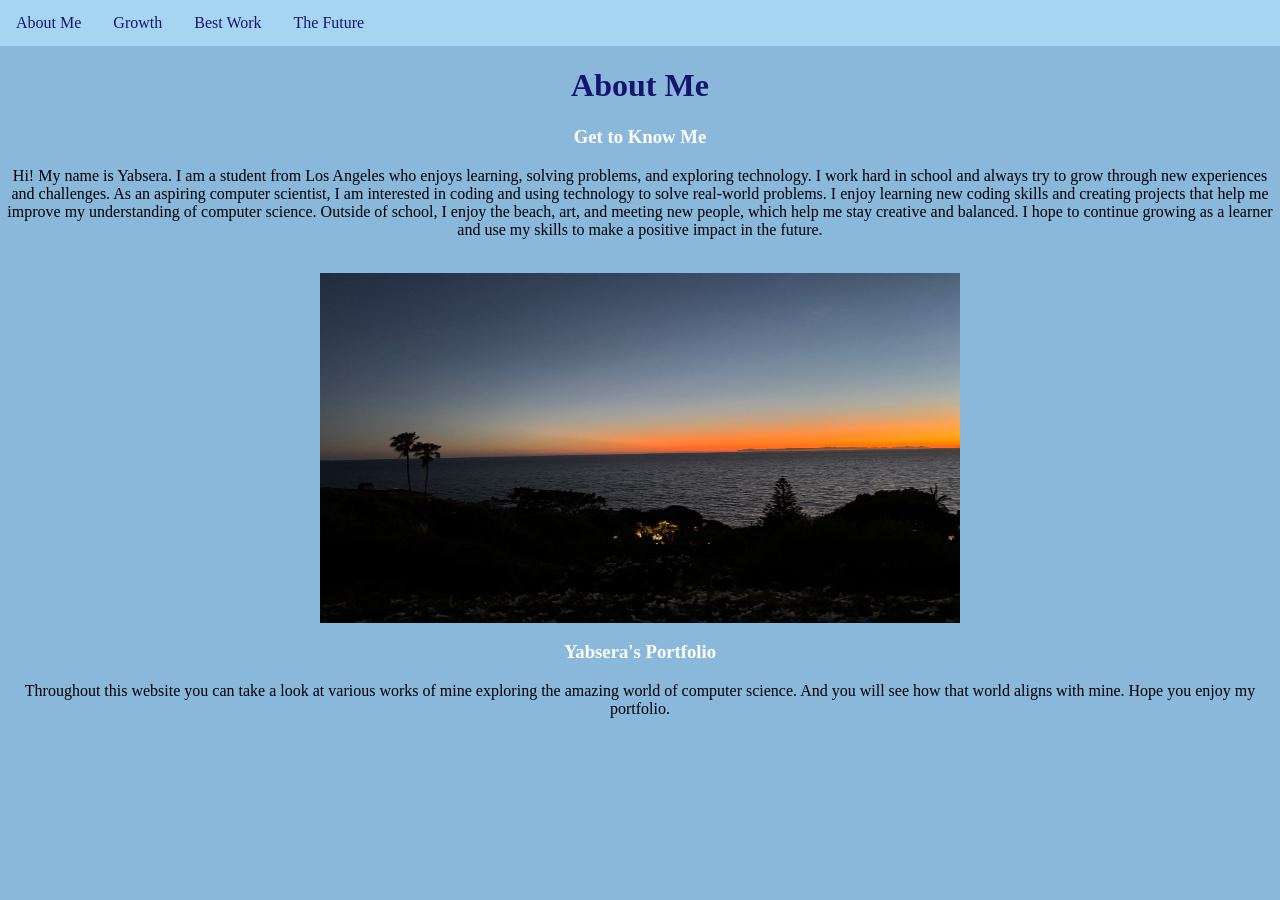
<file: index.html>
<!DOCTYPE html>
<html>
  <head>
    <link rel="stylesheet" href="style.css">
  </head>
  <body>

 <ul>
    <li><a href="index.html">About Me</a></li>
    <li><a href="growth.html">Growth</a></li>
   <li><a href="best.html">Best Work</a></li>
   <li><a href="future.html">The Future</a></li>
  </ul>

   <h1> About Me</h1>

     <h3>Get to Know Me </h3>
<p>Hi! My name is Yabsera. I am a student from Los Angeles 
  who enjoys learning, solving problems, and exploring technology.
  I work hard in school and always try to grow through new experiences and challenges.
  As an aspiring computer scientist, I am interested in coding
  and using technology to solve real-world problems. I enjoy learning new coding skills 
  and creating projects that help me improve my understanding of computer science.
  Outside of school, I enjoy the beach, art, and meeting new people, which help 
  me stay creative and balanced. I hope to continue growing as a learner and 
  use my skills to make a positive impact in the future.</p> 
    <br>

    <img src="beach.jpeg" />
    
    <h3>Yabsera's Portfolio</h3>
    <p> Throughout this website you can take a look at various works of mine
    exploring the amazing world of computer science. And you will see how that world
    aligns with mine. Hope you enjoy my portfolio.</p>
  </body>
</html>
</file>
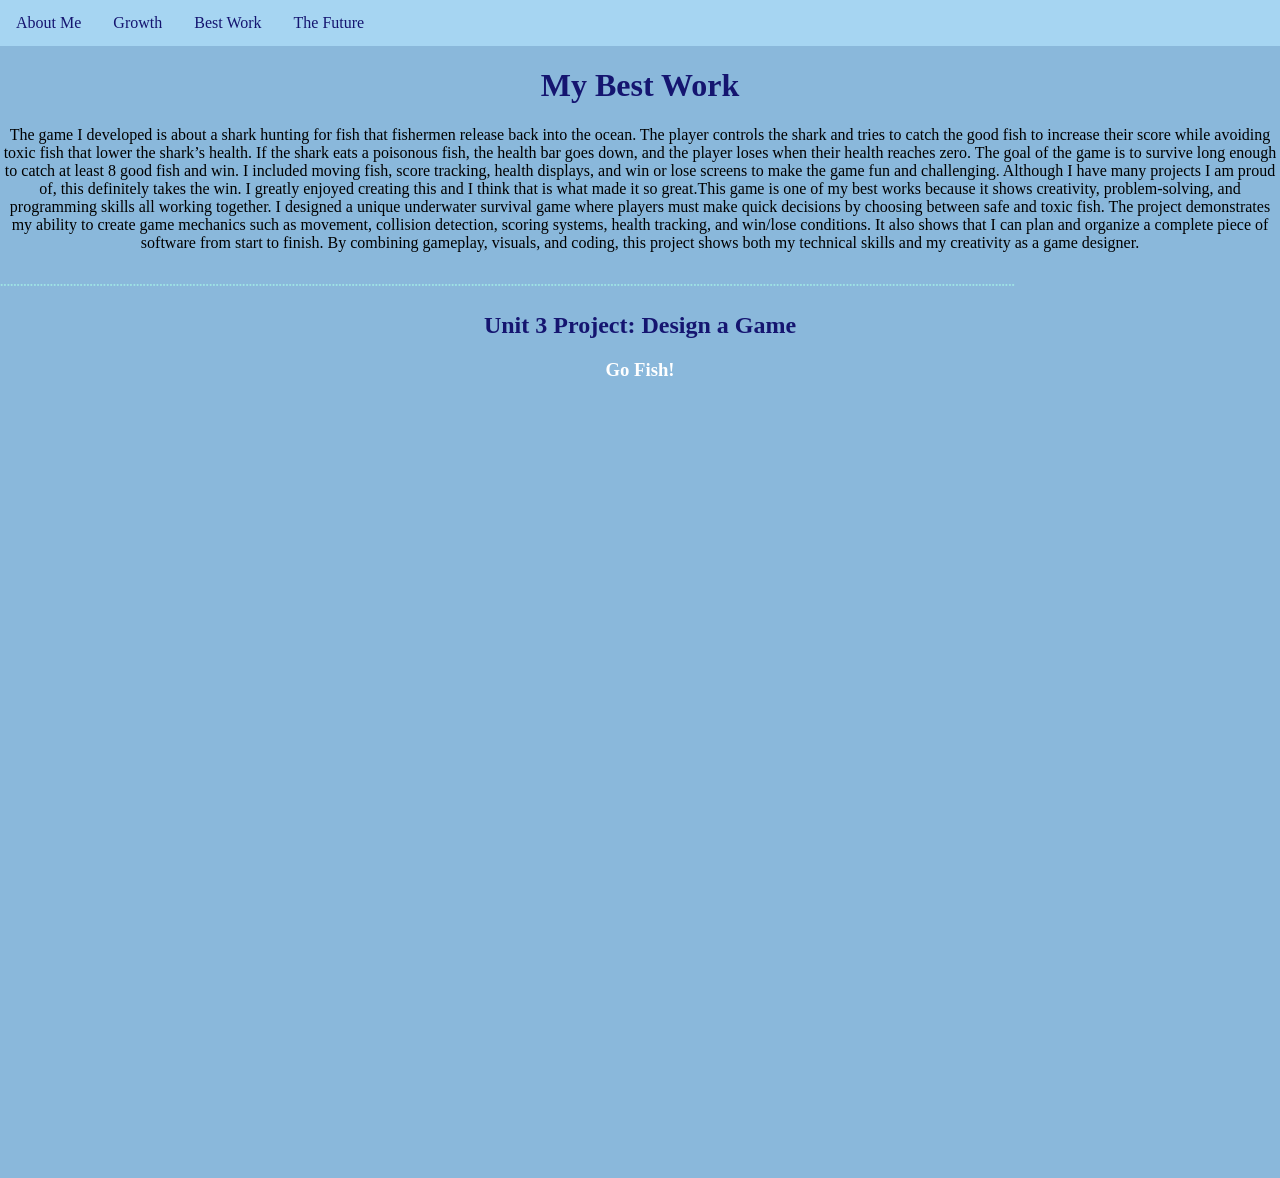
<file: best.html>
<head>
    <link rel="stylesheet" href="best.css">
  </head>

 <body>
   <ul>
    <li><a href="index.html">About Me</a></li>
    <li><a href="growth.html">Growth</a></li>
   <li><a href="best.html">Best Work</a></li>
   <li><a href="future.html">The Future</a></li>
  </ul>

   <h1> My Best Work</h1>

   <p> The game I developed is about a shark hunting for fish that fishermen release back into the ocean.
     The player controls the shark and tries to catch the good fish to increase their score 
     while avoiding toxic fish that lower the shark’s health. If the shark eats a poisonous fish,
     the health bar goes down, and the player loses when their health reaches zero. The goal of the
     game is to survive long enough to catch at least 8 good fish and win. I included moving fish, 
     score tracking, health displays, and win or lose screens to make the game fun and challenging. Although I have many projects I am proud of, this definitely takes the win. I greatly enjoyed creating this and I think that is what made it so great.This game is one of my best works because it shows creativity, problem-solving, and programming skills all working together. I designed a unique underwater survival game where players must make quick decisions by choosing between safe and toxic fish. The project demonstrates my ability to create game mechanics such as movement, collision detection, scoring systems, health tracking, and win/lose conditions. It also shows that I can plan and organize a complete piece of software from start to finish. By combining gameplay, visuals, and  coding, this project shows both my technical skills and my creativity as a game designer.</p>

      <h5> ..................................................................................................................................................................................................................................................................................................................</h5>
   <h2> Unit 3 Project: Design a Game </h2>
   <h3>Go Fish!</h3>


   <iframe width="440" height="757" style="border: 0px;" src="https://studio.code.org/projects/gamelab/0160572c-effc-488f-ab4b-72ef4289f1f1/embed"></iframe>
   </body>
</file>
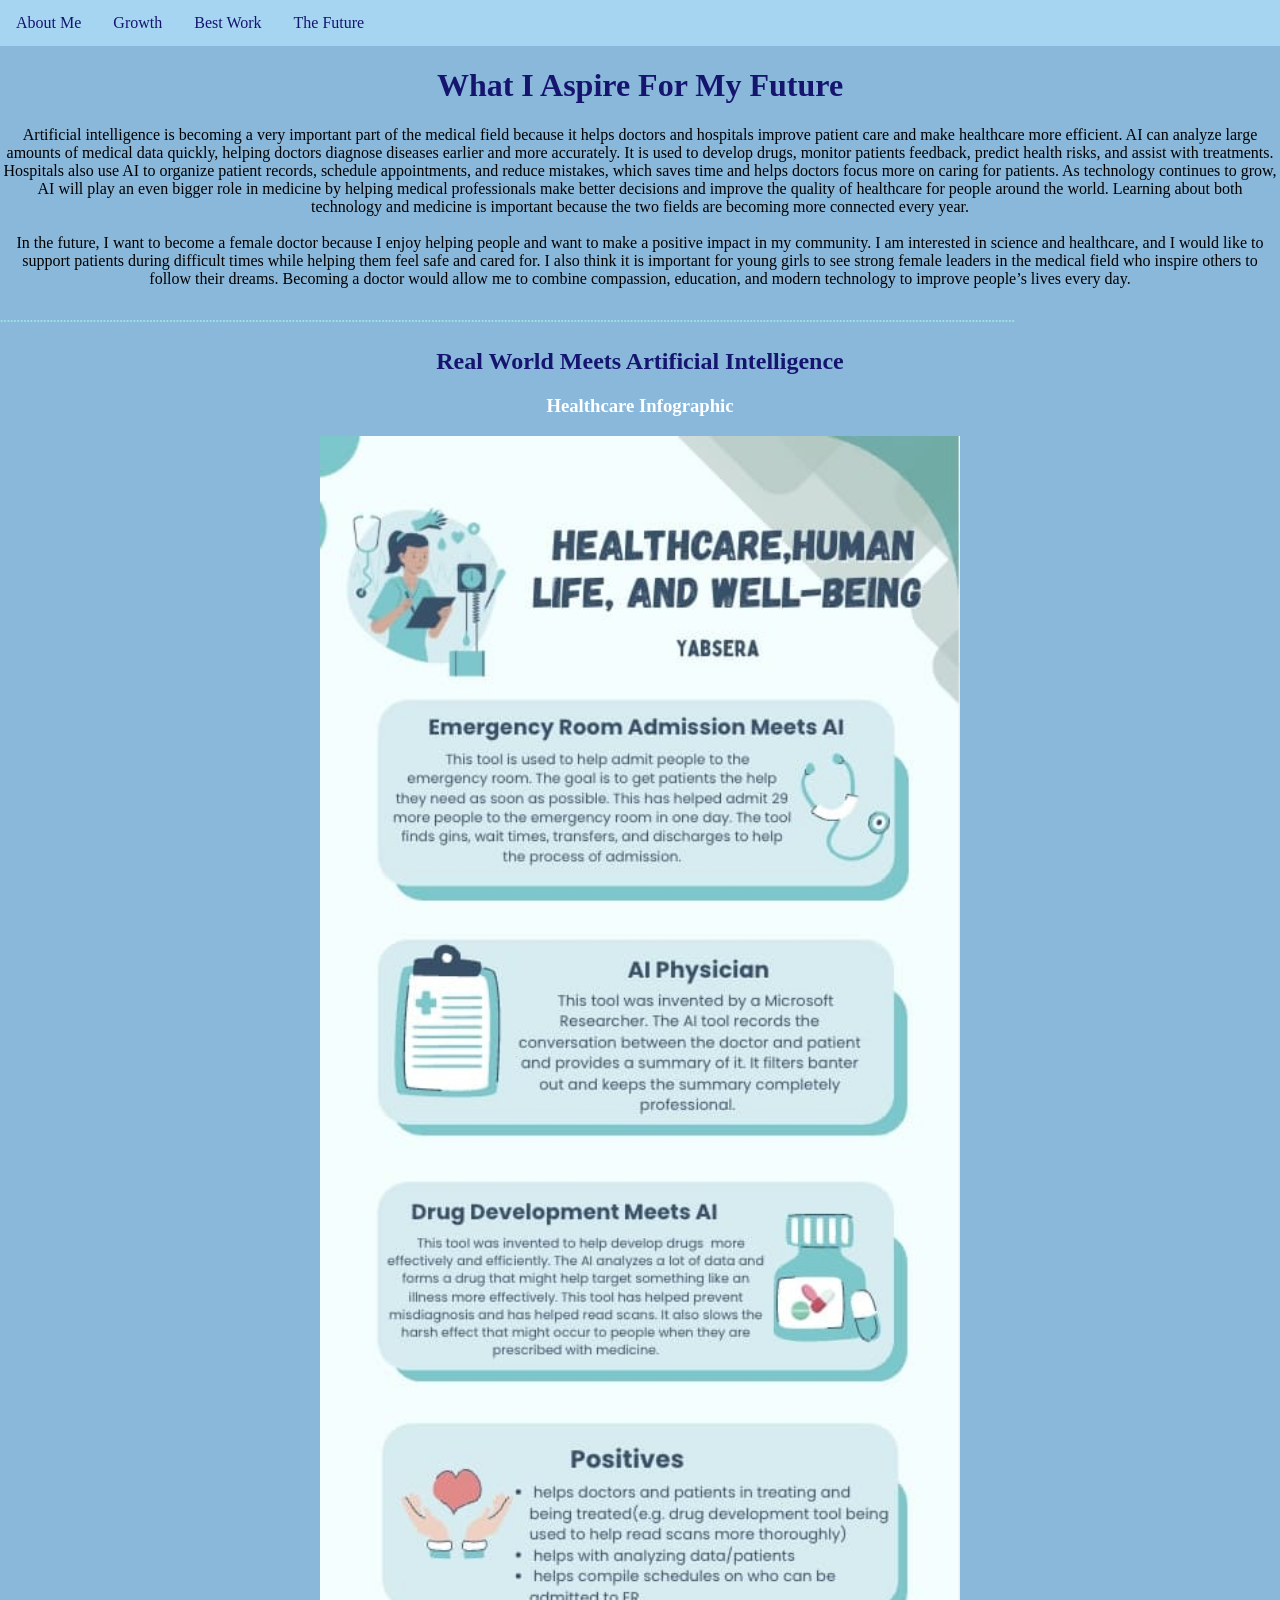
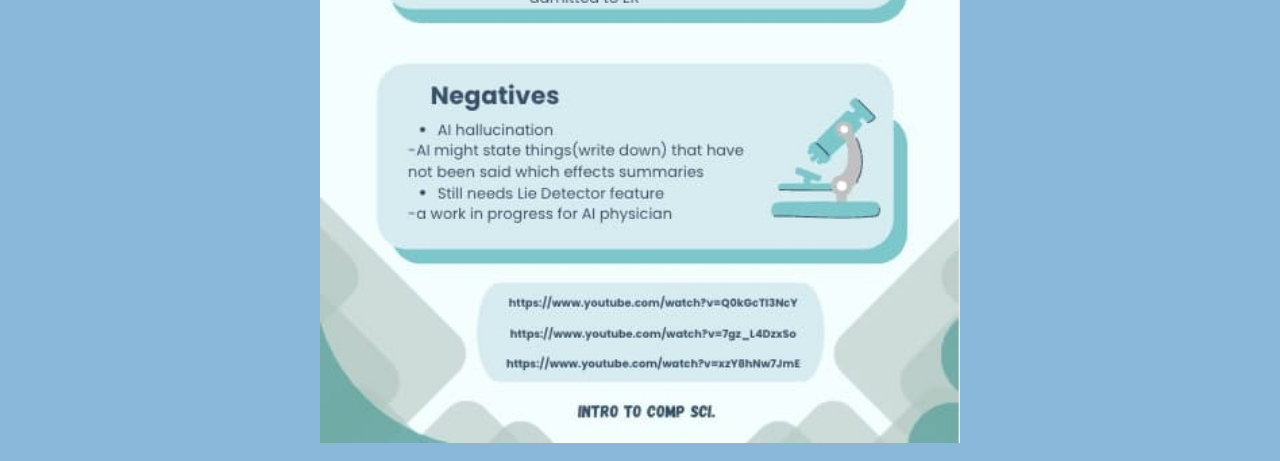
<file: future.html>
<head>
    <link rel="stylesheet" href="future.css">
  </head>
 <body>
   <ul>
    <li><a href="index.html">About Me</a></li>
    <li><a href="growth.html">Growth</a></li>
   <li><a href="best.html">Best Work</a></li>
   <li><a href="future.html">The Future</a></li>
  </ul>

<h1> What I Aspire For My Future </h1>

   <p>Artificial intelligence is becoming a very important part of the medical field because it helps doctors 
     and hospitals improve patient care and make healthcare more efficient. AI can analyze large amounts of medical data quickly,
     helping doctors diagnose diseases earlier and more accurately. It is used to develop drugs, monitor patients feedback, predict 
     health risks, and assist with treatments. Hospitals also use AI to organize patient records, schedule appointments, and reduce mistakes, 
     which saves time and helps doctors focus more on caring for patients. As technology continues to grow, AI will play an even bigger role in medicine 
     by helping medical professionals make better decisions and improve the quality of healthcare for people around the world. Learning about both technology and 
     medicine is important because the two fields are becoming more connected every year.
<br>
     <br>
     In the future, I want to become a female doctor because I enjoy helping people and want to make a positive impact in my community. I am interested in science and healthcare, and I would like to support patients during difficult times while helping them feel safe and cared for. I also think it is important for young girls to see strong female leaders in the medical field who inspire others to follow their dreams. Becoming a doctor would allow me to combine compassion, education, and modern technology to improve people’s lives every day.
</p>
   <h5> ..................................................................................................................................................................................................................................................................................................................</h5>

   <h2> Real World Meets Artificial Intelligence </h2>
   <h3> Healthcare Infographic</h3>

   <img src="healthcare.jpg">
   <br>
   
    </body>
</file>
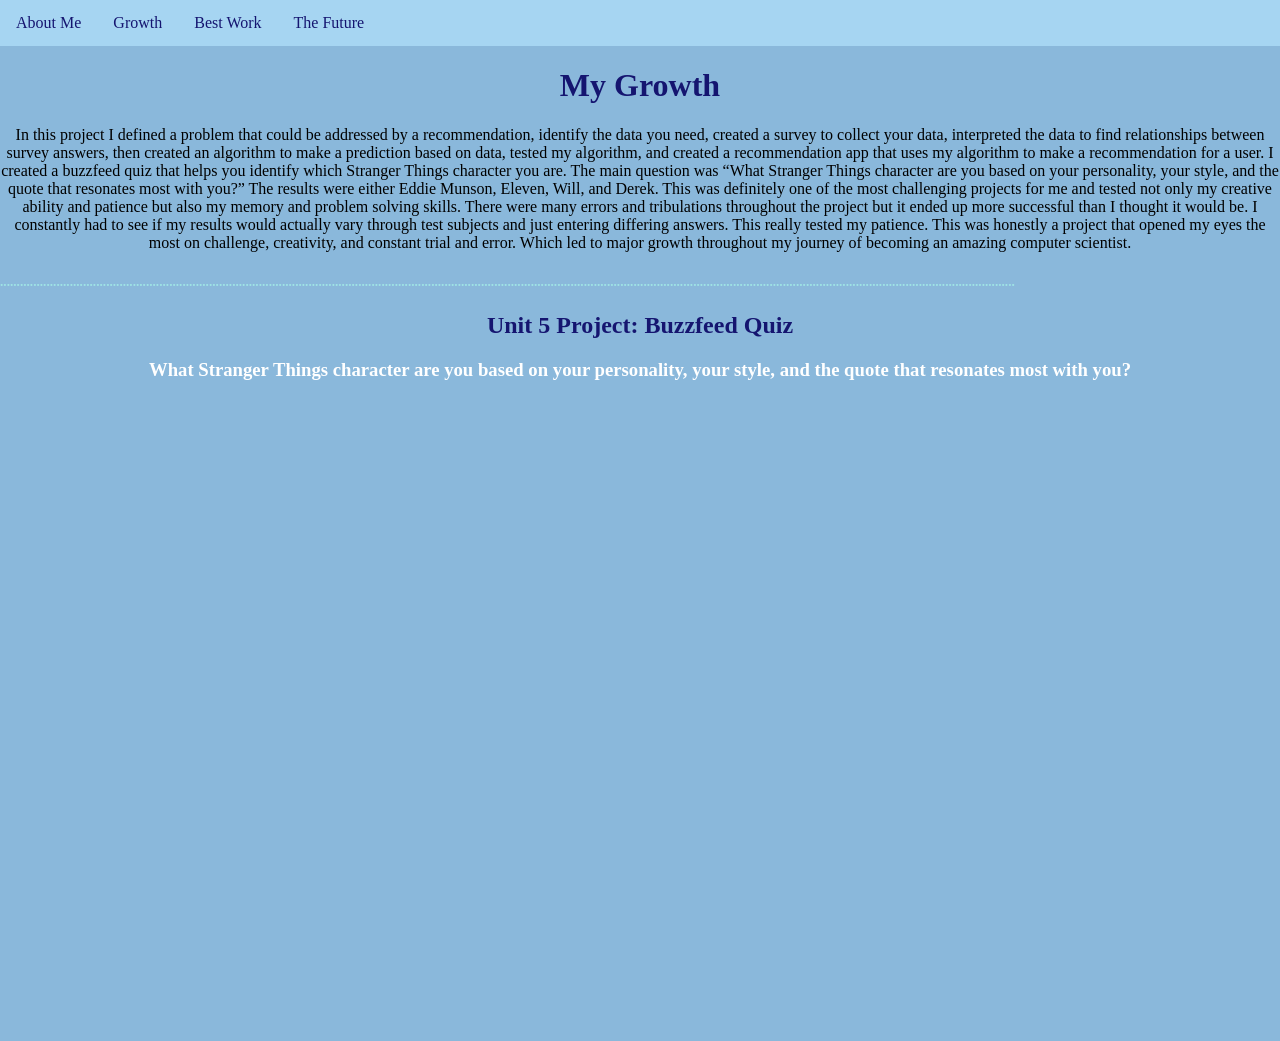
<file: growth.html>
<head>
    <link rel="stylesheet" href="growth.css">
  </head>

 <body>
   <ul>
    <li><a href="index.html">About Me</a></li>
    <li><a href="growth.html">Growth</a></li>
   <li><a href="best.html">Best Work</a></li>
   <li><a href="future.html">The Future</a></li>
  </ul>

 <h1> My Growth </h1>

<p>     In this project I defined a problem that could be addressed by a recommendation, identify the data you need, created a survey to collect your data, interpreted  the data to find relationships between survey answers, then created an algorithm to make a prediction based on data, tested my algorithm, and created a recommendation app that uses my algorithm to make a recommendation for a user. I created a buzzfeed quiz that helps you identify which Stranger Things character you are. The main question was “What Stranger Things character are you based on your personality, your style, and the quote that resonates most with you?” The results were either Eddie Munson, Eleven, Will, and Derek. This was definitely one of the most challenging projects for me and tested not only my creative ability and patience but also my memory and problem solving skills. There were many errors and tribulations throughout the project but it ended up more successful than I thought it would be. I constantly had to see if my results would actually vary through test subjects and just entering differing answers. This really tested my patience. This was honestly a project that opened my eyes the most on challenge, creativity, and constant trial and error. Which led to major growth throughout my journey of becoming an amazing computer scientist.  </p>

      <h5> ..................................................................................................................................................................................................................................................................................................................</h5>
   <h2> Unit 5 Project: Buzzfeed Quiz  </h2>
   <h3> What Stranger Things character are you based on your personality, your style, and the quote that resonates most with you? </h3>

   <iframe width="392" height="620" style="border: 0px;" src="https://studio.code.org/projects/applab/4d969dce-32b8-48f8-9d45-a38e612ac9c4/embed"></iframe>


   
 </body>
</file>
<file: style.css>
body {
  background: #8ab8db;
  margin: 0;
  padding: 0;
}

ul {
  list-style-type: none;
  margin: 0;
  padding: 0;
  overflow: hidden;
  background-color: #a6d5f2;
}

ul li {
  float: left;
}

ul li a {
  display: block;
  color: #151570;
  text-align: center;
  padding: 14px 16px;
  text-decoration: none;

}

ul li a:hover {
  background-color: #8cb8d9;
}

h1{
 font-family: cursive; 
  text-align: center;
  color: #151570;
}
h3{
 font-family: cursive; 
  text-align: center;
  font-weight: bold;
  color: #ffffff;
}
p{
  text-align: center;
}

img{
  height: 350px;
  width: 300px;
   display: block;
  margin: auto;
  width: 50%;
}
</file>
<file: best.css>
body {
  background: #8ab8db;
  margin: 0;
  padding: 0;
}

ul {
  list-style-type: none;
  margin: 0;
  padding: 0;
  overflow: hidden;
  background-color: #a6d5f2;
}

ul li {
  float: left;
}

ul li a {
  display: block;
  color: #151570;
  text-align: center;
  padding: 14px 16px;
  text-decoration: none;

}

ul li a:hover {
  background-color: #8cb8d9;
}

h1{
 font-family: cursive; 
  text-align: center;
  color: #151570;
}

iframe {
  display: block;
  margin: 20px auto;
}

h2{
 font-family: cursive; 
  text-align: center;
  font-weight: bold;
  color: #151570;
}
h3{
 font-family: cursive; 
  text-align: center;
  font-weight: bold;
  color: #ffffff;
}
p{
  text-align: center;
}
h5{
color: #9fe4e5;
}
</file>
<file: future.css>
body {
  background: #8ab8db;
  margin: 0;
  padding: 0;
}

ul {
  list-style-type: none;
  margin: 0;
  padding: 0;
  overflow: hidden;
  background-color: #a6d5f2;
}

ul li {
  float: left;
}

ul li a {
  display: block;
  color: #151570;
  text-align: center;
  padding: 14px 16px;
  text-decoration: none;

}

ul li a:hover {
  background-color: #8cb8d9;
}

h1{
 font-family: cursive; 
  text-align: center;
  color: #151570;
}
h2{
 font-family: cursive; 
  text-align: center;
  font-weight: bold;
  color: #151570;
}
h3{
 font-family: cursive; 
  text-align: center;
  font-weight: bold;
  color: #ffffff;
}
img{
   display: block;
  margin: auto;
  width: 50%;
}
p{
  text-align: center;
}
h5{
color: #9fe4e5;
}
</file>
<file: growth.css>
body {
  background: #8ab8db;
  margin: 0;
  padding: 0;
}

ul {
  list-style-type: none;
  margin: 0;
  padding: 0;
  overflow: hidden;
  background-color: #a6d5f2;
}

ul li {
  float: left;
}

ul li a {
  display: block;
  color: #151570;
  text-align: center;
  padding: 14px 16px;
  text-decoration: none;

}

ul li a:hover {
  background-color: #8cb8d9;
}

h1{
 font-family: cursive; 
  text-align: center;
  color: #151570;
}
h2{
 font-family: cursive; 
  text-align: center;
  font-weight: bold;
  color: #151570;
}
h3{
 font-family: cursive; 
  text-align: center;
  font-weight: bold;
  color: #ffffff;
}
iframe {
  display: block;
  margin: 20px auto;
}

p{
  text-align: center;
}

h5{
color: #9fe4e5;
}
</file>
